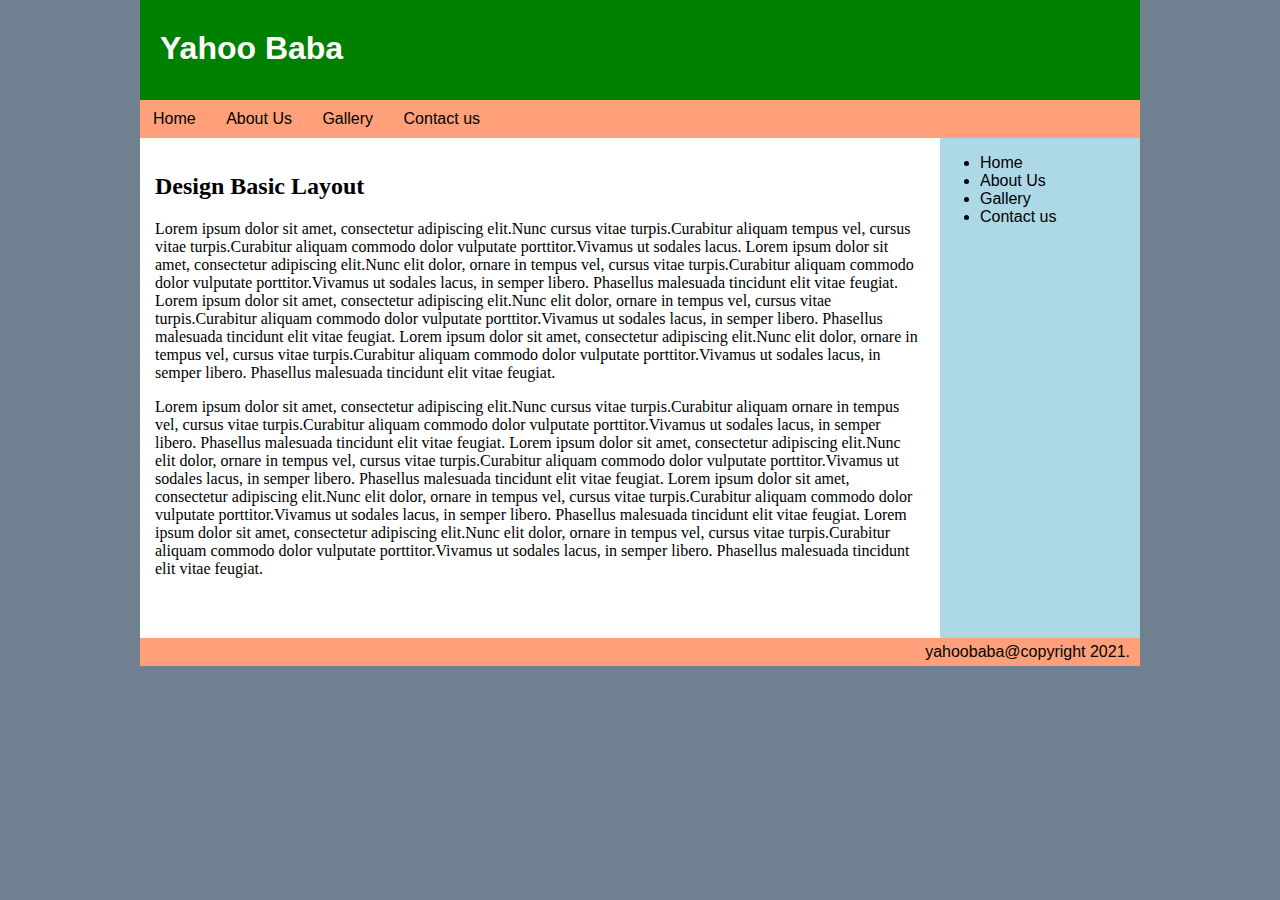
<file: Template One/index.html>
<html>
	<head>
		<title>Basic Layout</title>		
		<link rel="stylesheet" href="./styles/style.css">
	</head>
	
	<body>
		<div id="wrapper">
			<div id="header">
				<h1>Yahoo Baba</h1>
			</div>
			<div id="menu">
				<ul>
					<li><a href="">Home</a></li>
					<li><a href="">About Us</a></li>
					<li><a href="">Gallery</a></li>
					<li><a href="">Contact us</a></li>
				</ul>
			</div>
			<div id="content">
				<h2>Design Basic Layout</h2>
				<p>Lorem ipsum dolor sit amet, consectetur adipiscing elit.Nunc cursus vitae turpis.Curabitur aliquam tempus vel, cursus vitae turpis.Curabitur aliquam commodo dolor vulputate porttitor.Vivamus ut sodales lacus. Lorem ipsum dolor sit amet, consectetur adipiscing elit.Nunc elit dolor, ornare in tempus vel, cursus vitae turpis.Curabitur aliquam commodo dolor vulputate porttitor.Vivamus ut sodales lacus, in semper libero. Phasellus malesuada tincidunt elit vitae feugiat. Lorem ipsum dolor sit amet, consectetur adipiscing elit.Nunc elit dolor, ornare in tempus vel, cursus vitae turpis.Curabitur aliquam commodo dolor vulputate porttitor.Vivamus ut sodales lacus, in semper libero. Phasellus malesuada tincidunt elit vitae feugiat. Lorem ipsum dolor sit amet, consectetur adipiscing elit.Nunc elit dolor, ornare in tempus vel, cursus vitae turpis.Curabitur aliquam commodo dolor vulputate porttitor.Vivamus ut sodales lacus, in semper libero. Phasellus malesuada tincidunt elit vitae feugiat.</p>
				<p>Lorem ipsum dolor sit amet, consectetur adipiscing elit.Nunc cursus vitae turpis.Curabitur aliquam ornare in tempus vel, cursus vitae turpis.Curabitur aliquam commodo dolor vulputate porttitor.Vivamus ut sodales lacus, in semper libero. Phasellus malesuada tincidunt elit vitae feugiat. Lorem ipsum dolor sit amet, consectetur adipiscing elit.Nunc elit dolor, ornare in tempus vel, cursus vitae turpis.Curabitur aliquam commodo dolor vulputate porttitor.Vivamus ut sodales lacus, in semper libero. Phasellus malesuada tincidunt elit vitae feugiat. Lorem ipsum dolor sit amet, consectetur adipiscing elit.Nunc elit dolor, ornare in tempus vel, cursus vitae turpis.Curabitur aliquam commodo dolor vulputate porttitor.Vivamus ut sodales lacus, in semper libero. Phasellus malesuada tincidunt elit vitae feugiat. Lorem ipsum dolor sit amet, consectetur adipiscing elit.Nunc elit dolor, ornare in tempus vel, cursus vitae turpis.Curabitur aliquam commodo dolor vulputate porttitor.Vivamus ut sodales lacus, in semper libero. Phasellus malesuada tincidunt elit vitae feugiat.</p>
			</div>
			<div id="sidebar">
				<ul>
					<li><a href="">Home</a></li>
					<li><a href="">About Us</a></li>
					<li><a href="">Gallery</a></li>
					<li><a href="">Contact us</a></li>
				</ul>
			</div>
			<div id="footer">
				yahoobaba@copyright 2021.
			</div>
		</div>		
	</body>	
</html>
</file>
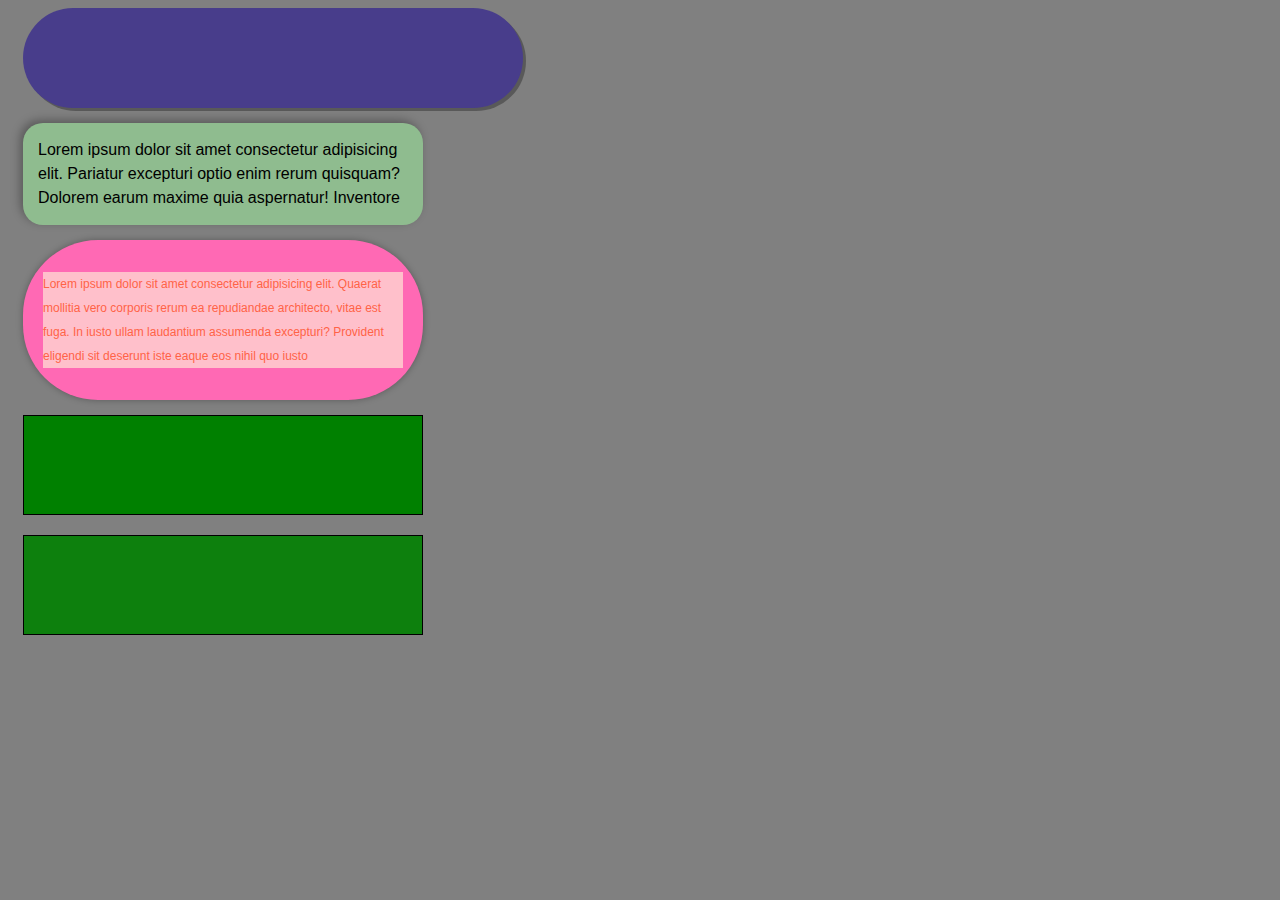
<file: Template Two/index.html>
<!DOCTYPE html>
<html lang="en">
<head>
    <meta charset="UTF-8">
    <meta http-equiv="X-UA-Compatible" content="IE=edge">
    <meta name="viewport" content="width=device-width, initial-scale=1.0">
    <title>Template Three</title>
    <link rel="stylesheet" href="./css/style.css">
</head>
<body>
    <div id="first"></div>

    <div id="second">
        Lorem ipsum dolor sit amet consectetur adipisicing elit. Pariatur excepturi optio enim rerum quisquam? Dolorem earum maxime quia aspernatur! Inventore
    </div>

    <div id="third">
        <p>Lorem ipsum dolor sit amet consectetur adipisicing elit. Quaerat mollitia vero corporis rerum ea repudiandae architecto, vitae est fuga. In iusto ullam laudantium assumenda excepturi? Provident eligendi sit deserunt iste eaque eos nihil quo iusto</p>
    </div>

    <div id="box1"></div>
    <div id="box2"></div>
</body>
</html>
</file>
<file: Template One/styles/style.css>
body {
  font-family: arial,helvetica;
  background: slategrey;
  margin: 0;
  padding: 0; }

#wrapper {
  border: 0px solid black;
  width: 1000px;
  background: white;
  margin: 0 auto; }

#header {
  background: green;
  color: white;
  height: 100px; }
  #header h1 {
    padding: 30px 0 0 20px; }

#menu {
  background: lightsalmon; }
  #menu ul {
    padding: 0;
    margin: 0; }
    #menu ul li {
      display: inline-block; }
      #menu ul li a {
        color: black;
        display: block;
        padding: 10px 13px;
        text-decoration: none; }
        #menu ul li a:hover {
          background: green;
          color: white; }

#content {
  width: 800px;
  min-height: 500px;
  padding: 15px;
  float: left;
  box-sizing: border-box;
  font-family: verdana; }

#sidebar {
  background: lightblue;
  width: 200px;
  min-height: 500px;
  float: right; }
  #sidebar a {
    color: black;
    text-decoration: none; }

#footer {
  background: lightsalmon;
  clear: both;
  text-align: right;
  padding: 5px 10px; }

/*# sourceMappingURL=style.css.map */
</file>
<file: Template Two/css/style.css>
* {
  box-sizing: border-box; }

body {
  font: 18px/24px arial; }

div {
  margin: 0 0 15px 15px; }

#first {
  background: darkslateblue;
  width: 100px;
  height: 100px;
  -webkit-border-radius: 50px;
  -moz-border-radius: 50px;
  border-radius: 50px;
  -webkit-box-shadow: 3px 3px 0 rgba(0, 0, 0, 0.3);
  -moz-box-shadow: 3px 3px 0 rgba(0, 0, 0, 0.3);
  box-shadow: 3px 3px 0 rgba(0, 0, 0, 0.3); }

#second {
  background: darkseagreen;
  width: 600px;
  padding: 15px;
  -webkit-border-radius: 20px;
  -moz-border-radius: 20px;
  border-radius: 20px;
  -webkit-box-shadow: -3px -3px 10px rgba(0, 0, 0, 0.3);
  -moz-box-shadow: -3px -3px 10px rgba(0, 0, 0, 0.3);
  box-shadow: -3px -3px 10px rgba(0, 0, 0, 0.3); }

#third {
  background: hotpink;
  width: 400px;
  padding: 20px;
  -webkit-border-radius: 75px;
  -moz-border-radius: 75px;
  border-radius: 75px;
  -webkit-box-shadow: 0px 0px 7px rgba(0, 0, 0, 0.3);
  -moz-box-shadow: 0px 0px 7px rgba(0, 0, 0, 0.3);
  box-shadow: 0px 0px 7px rgba(0, 0, 0, 0.3); }

#first, #second {
  font-family: arial;
  font-size: 16px;
  margin: 0 0 15px 15px;
  padding: 15px; }

#first {
  background: darkslateblue;
  width: 500px; }

#second {
  background: darkseagreen;
  width: 400px; }

.abc {
  padding: true;
  margin: false;
  font-family: true; }

.xyz {
  padding: false;
  margin: true;
  width: false;
  height: true; }

.eft {
  padding: true;
  margin: true;
  width: false; }

.test {
  padding: "2px"; }

.test2 {
  padding: "22px";
  margin: "18px";
  width: "40px";
  height: "10px"; }

.test3 {
  margin-right: "20px"; }

.icon-duck {
  color: tomato;
  background: url("./icons/duck.png"); }

.container {
  width: "600px"; }

.wrapper-inner {
  width: "400px";
  height: "300px"; }

.test4 {
  margin-left: 56.6px;
  padding: 3px;
  width: 450px;
  height: 400px;
  margin-right: 200%;
  margin-top: 85px; }

.test5 {
  font-family: "Arial";
  font-family: Arial;
  font-family: "ARIAL";
  font-family: "arial";
  font-family: 5;
  font-family: 11;
  font-family: "HelveticaMono Neue";
  font-size: ub2rmi01d; }

#box1, #box2 {
  width: 400px;
  height: 100px;
  margin-bottom: 20px;
  border: 1px solid #000; }

#box1 {
  background: green; }

#box2 {
  background: rgba(0, 128, 0, 0.9); }

.test6 {
  padding-left: 3;
  padding-right: 20px;
  padding-top: 10px, 20px, 2em;
  font-family: "Roboto", Arial, Verdana;
  padding-bottom: 10px, 20px, 30px, 40px, 50px, 60px;
  margin-left: 40px 50px 60px 70;
  margin-right: 10px 40px, 20px 50px, 30px 60px;
  margin-top: 3; }

.active .main a, .main .active a {
  width: 10px; }

.test7 {
  font-weight: 700;
  font-weight: "regular", "medium", "bold";
  font-weight: 400, 500, 700;
  font-weight: "regular", "medium", "bold", "lightest", "light";
  font-weight: 100, 300;
  font-weight: true; }

.test {
  padding-left: true;
  padding-right: false;
  padding-bottom: true;
  padding-top: true;
  margin-top: string;
  margin-bottom: 10px 20px 30px; }

.button {
  border: 1px solid black; }
  .button:hover {
    border-width: 2px; }

body {
  background: gray; }

@media screen and (max-width: 1080) {
  body {
    background: red; } }
@media screen and (max-width: 720) {
  body {
    background: green; } }
@media screen and (max-width: 480) {
  body {
    background: blue; } }
.container {
  width: 1100px;
  margin: 0px auto; }
  @media screen and (max-width: 1200px) {
    .container {
      width: 900px; } }
  @media screen and (max-width: 950px) {
    .container {
      width: 700px; } }

.item {
  color: red; }
  .item-wrapper {
    color: green; }
    .item-wrapper img {
      width: 100%; }
  .item .item-child {
    background: tomato; }

p {
  color: blue;
  font-size: 12px;
  background: pink; }

p {
  color: red; }

p {
  color: tomato; }

.test8 {
  font-size: 30px;
  color: blue; }

.list-1 {
  width: 100px;
  background: #ff8da1; }

.list-2 {
  width: 200px;
  background: #ff5a77; }

.list-3 {
  width: 300px;
  background: #ff274d; }

.list-4 {
  width: 400px;
  background: #f3002a; }

.list-5 {
  width: 500px;
  background: #c00022; }

.normal {
  font-weight: normal; }

.bold {
  font-weight: bold; }

.italic {
  font-weight: italic; }

.normal {
  font-weight: bold;
  font-size: 10px; }

.emphasis {
  font-weight: italic;
  font-size: 15px; }

.normal {
  font-weight: normal;
  font-size: 12px; }

.bold {
  font-weight: bold;
  font-size: 13px; }

.italic {
  font-weight: italic;
  font-size: 14px; }

.wrapper-10 {
  padding-left: 10px; }

.wrapper-20 {
  padding-left: 20px; }

.wrapper-30 {
  padding-left: 30px; }

.wrapper-40 {
  padding-left: 40px; }

.wrapper-50 {
  padding-left: 50px; }

/*# sourceMappingURL=style.css.map */
</file>
